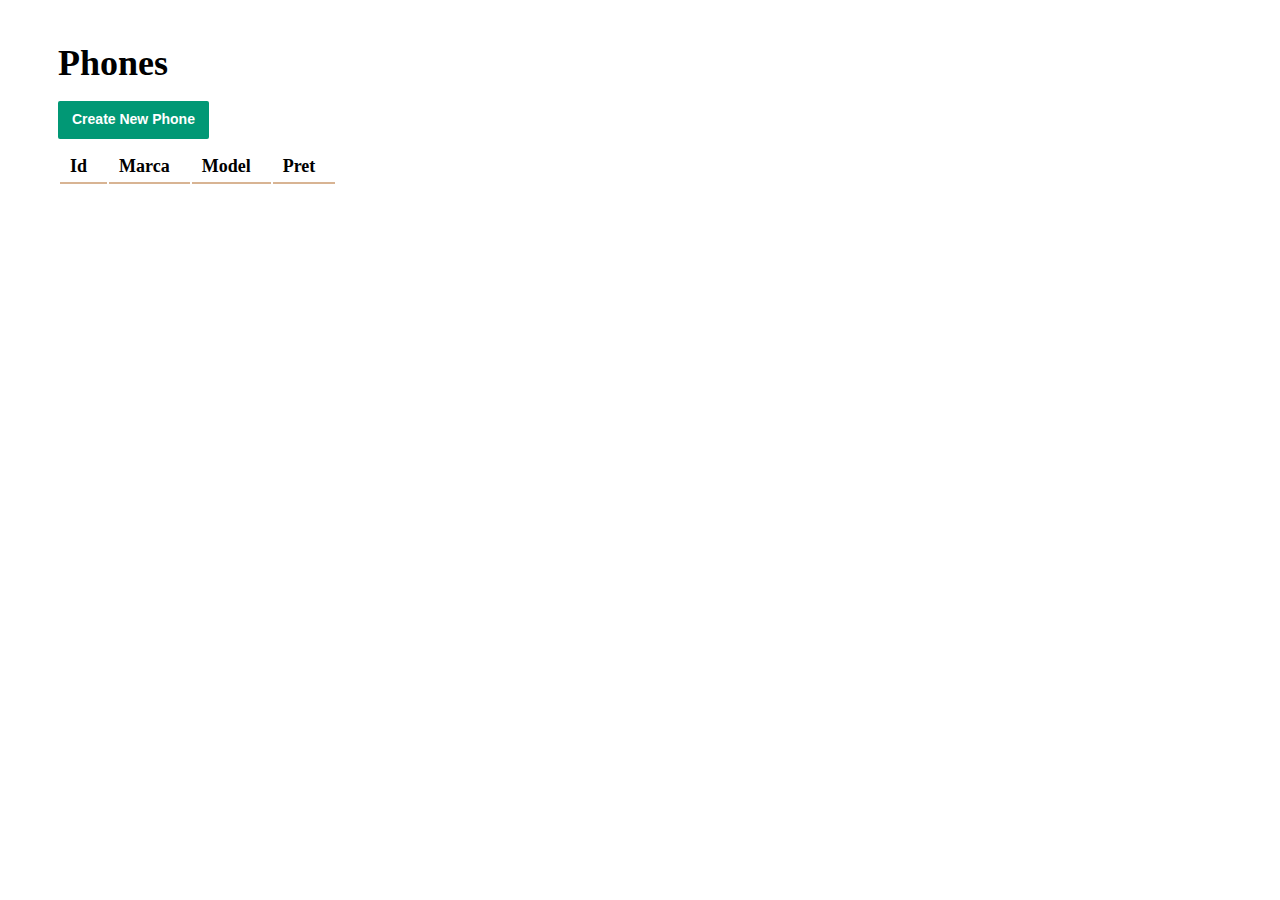
<file: index.html>
<!DOCTYPE html>
<html lang="en">
<head>
    <meta charset="UTF-8">
    <meta http-equiv="X-UA-Compatible" content="IE=edge">
    <meta name="viewport" content="width=device-width, initial-scale=1.0">
    <title>Document</title>
    <link rel="stylesheet" href="css/index.css">
</head>
<body>

   

    <div class="container">

    </div>


<script src="api.js"></script>
<script src="functions.js"></script>
<script src="app.js"></script>
    
</body>

</html>
</file>
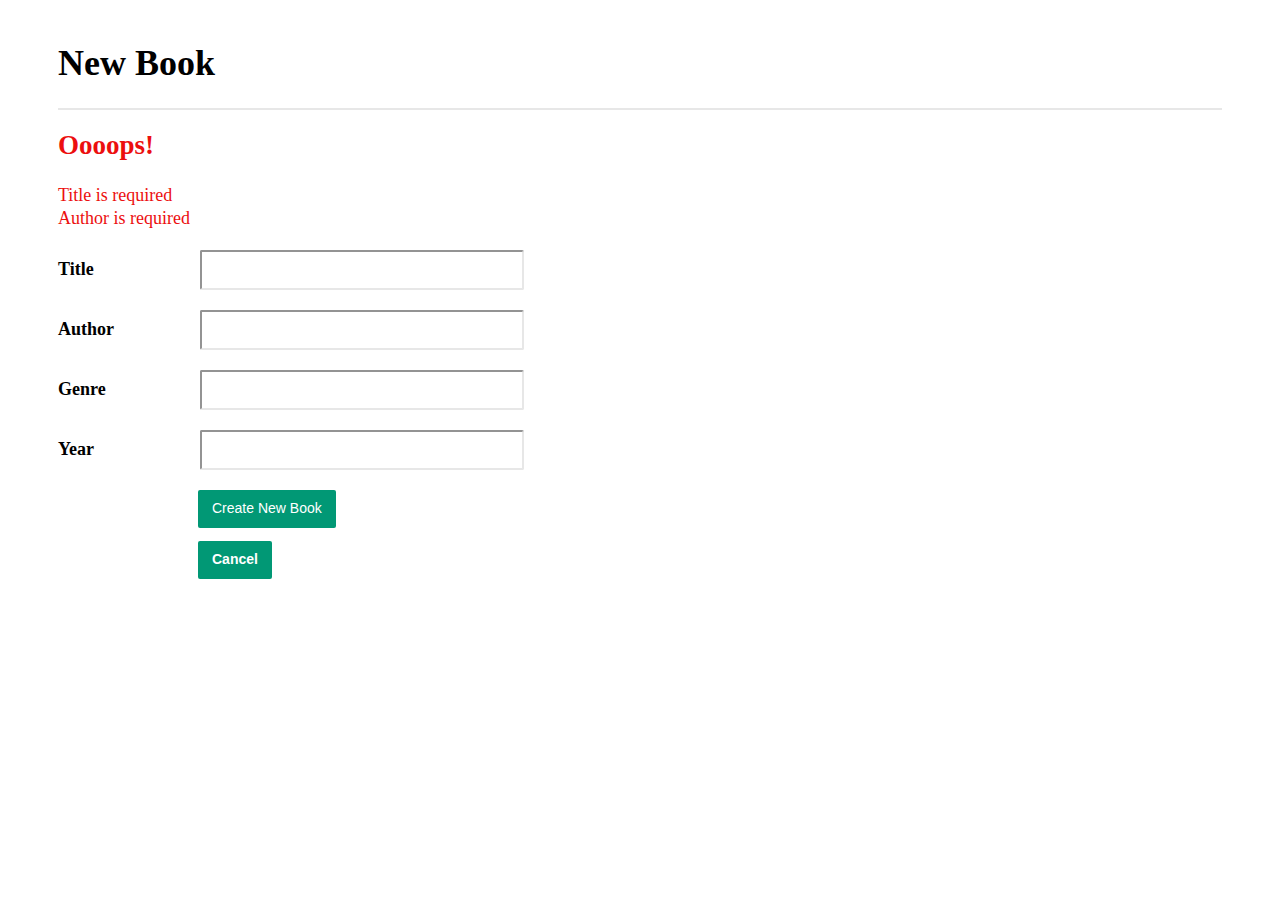
<file: mockup/form-error.html>
<!DOCTYPE html>
<html>

<head>
    <title>New Book</title>
    <link rel="stylesheet" href="../css/index.css">
</head>

<body>
    <h1>New Book</h1>
    <form>
        <h2 class="error">Oooops!</h2>
        <ul class="error">
            <li>Title is required</li>
            <li>Author is required</li>
        </ul>
        
        <p>
            <label for="title">Title</label>
            <input name="title" type="text" id="title">
        </p>
        <p>
            <label for="author">Author</label>
            <input name="author" type="text" id="author">
        </p>
        <p>
            <label for="genre">Genre</label>
            <input name="genre" type="text" id="genre">
        </p>
        <p>
            <label for="year">Year</label>
            <input name="year" type="text" id="year">
        </p>
        <p>
            <input type="submit" value="Create New Book">
        </p>
        <p>
            <a class="button" href="all_books.html">Cancel</a>
        </p>
    </form>
</body>

</html>
</file>
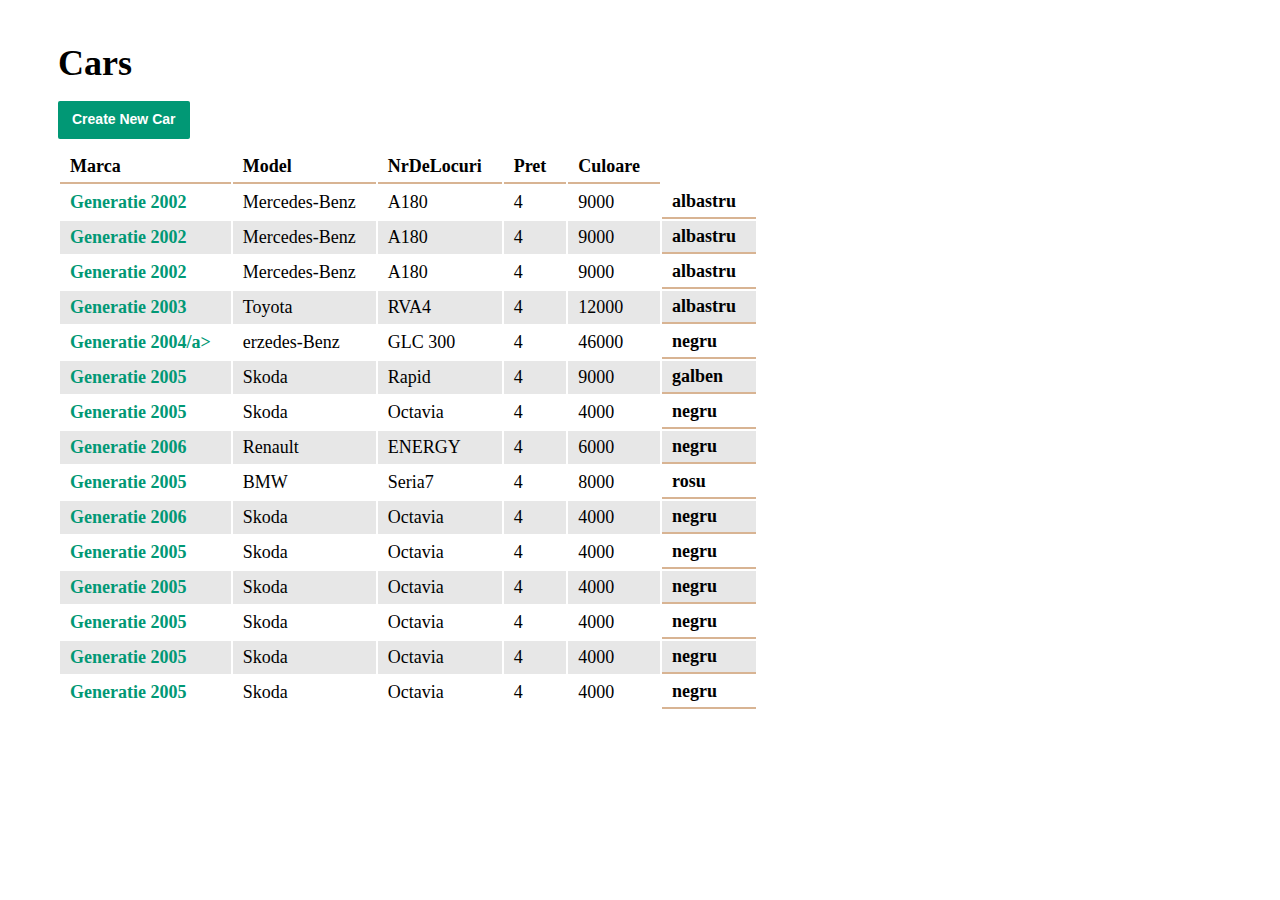
<file: mockup/layout.html>
<!DOCTYPE html>
<html>
<head>
	<title>Cars</title>
	<link href="../css/index.css" rel="stylesheet">
</head>
<body>
	<h1>Cars</h1>
	<p><a class="button" href="new_car.html">Create New Car</a></p>
	<table>
		<thead>
			<tr>
				<th>Marca</th>
				<th>Model</th>
				<th>NrDeLocuri</th>
				<th>Pret</th>
				<th>Culoare</th>
			</tr>
		</thead>
		<tbody>
			<tr>
				<td>
					<a href="car_detail.html">Generatie 2002</a>
				</td>
				<td>Mercedes-Benz</td>
				<td>A180</td>
				<td>4</td>
				<td>9000</td>
				<th>albastru</th>
			</tr>
			<tr>
				<td>
					<a href="car_detail.html">Generatie 2002</a>
				</td>
				<td>Mercedes-Benz</td>
				<td>A180</td>
				<td>4</td>
				<td>9000</td>
				<th>albastru</th>
			</tr>
			<tr>
				<td>
					<a href="car_detail.html">Generatie 2002</a>
				</td>
				<td>Mercedes-Benz</td>
				<td>A180</td>
				<td>4</td>
				<td>9000</td>
				<th>albastru</th>
			</tr>
			<tr>
				<td>
					<!-- car.html? -->
					<a href="index.html">Generatie 2003</a>
				</td>
				<td>Toyota</td>
				<td>RVA4</td>
				<td>4</td>
				<td>12000</td>
				<th>albastru</th>
			</tr>
			<tr>
				<td>
					<a href="car_detail.html">Generatie 2004/a>
				</td>
				<td>erzedes-Benz</td>
				<td>GLC 300</td>
				<td>4</td>
				<td>46000</td>
				<th>negru</th>
			</tr>
			<tr>
				<td>
					<a href="car_detail.html">Generatie 2005</a>
				</td>
				<td>Skoda</td>
				<td>Rapid</td>
				<td>4</td>
				<td>9000</td>
				<th>galben</th>
			</tr>
			<tr>
				<td>
					<a href="car_detail.html">Generatie 2005</a>
				</td>
				<td>Skoda</td>
				<td>Octavia</td>
				<td>4</td>
				<td>4000</td>
				<th>negru</th>
			</tr>
			<tr>
				<td>
					<a href="car_detail.html">Generatie 2006</a>
				</td>
				<td>Renault</td>
				<td>ENERGY</td>
				<td>4</td>
				<td>6000</td>
				<th>negru</th>
			</tr>
			<tr>
				<td>
					<a href="car_detail.html">Generatie 2005</a>
				</td>
				<td>BMW</td>
				<td>Seria7</td>
				<td>4</td>
				<td>8000</td>
				<th>rosu</th>
			</tr>
			<tr>
				<td>
					<a href="car_detail.html">Generatie 2006</a>
				</td>
				<td>Skoda</td>
				<td>Octavia</td>
				<td>4</td>
				<td>4000</td>
				<th>negru</th>
			</tr>
			<tr>
				<td>
					<a href="car_detail.html">Generatie 2005</a>
				</td>
				<td>Skoda</td>
				<td>Octavia</td>
				<td>4</td>
				<td>4000</td>
				<th>negru</th>
			</tr>
			<tr>
				<td>
					<a href="car_detail.html">Generatie 2005</a>
				</td>
				<td>Skoda</td>
				<td>Octavia</td>
				<td>4</td>
				<td>4000</td>
				<th>negru</th>
			</tr>
			<tr>
				<td>
					<a href="car_detail.html">Generatie 2005</a>
				</td>
				<td>Skoda</td>
				<td>Octavia</td>
				<td>4</td>
				<td>4000</td>
				<th>negru</th>
			</tr>
			<tr>
				<td>
					<a href="car_detail.html">Generatie 2005</a>
				</td>
				<td>Skoda</td>
				<td>Octavia</td>
				<td>4</td>
				<td>4000</td>
				<th>negru</th>
			</tr>
			<tr>
				<td>
					<a href="car_detail.html">Generatie 2005</a>
				</td>
				<td>Skoda</td>
				<td>Octavia</td>
				<td>4</td>
				<td>4000</td>
				<th>negru</th>
			</tr>
		</tbody>
	</table>
</body>
</html>
</file>
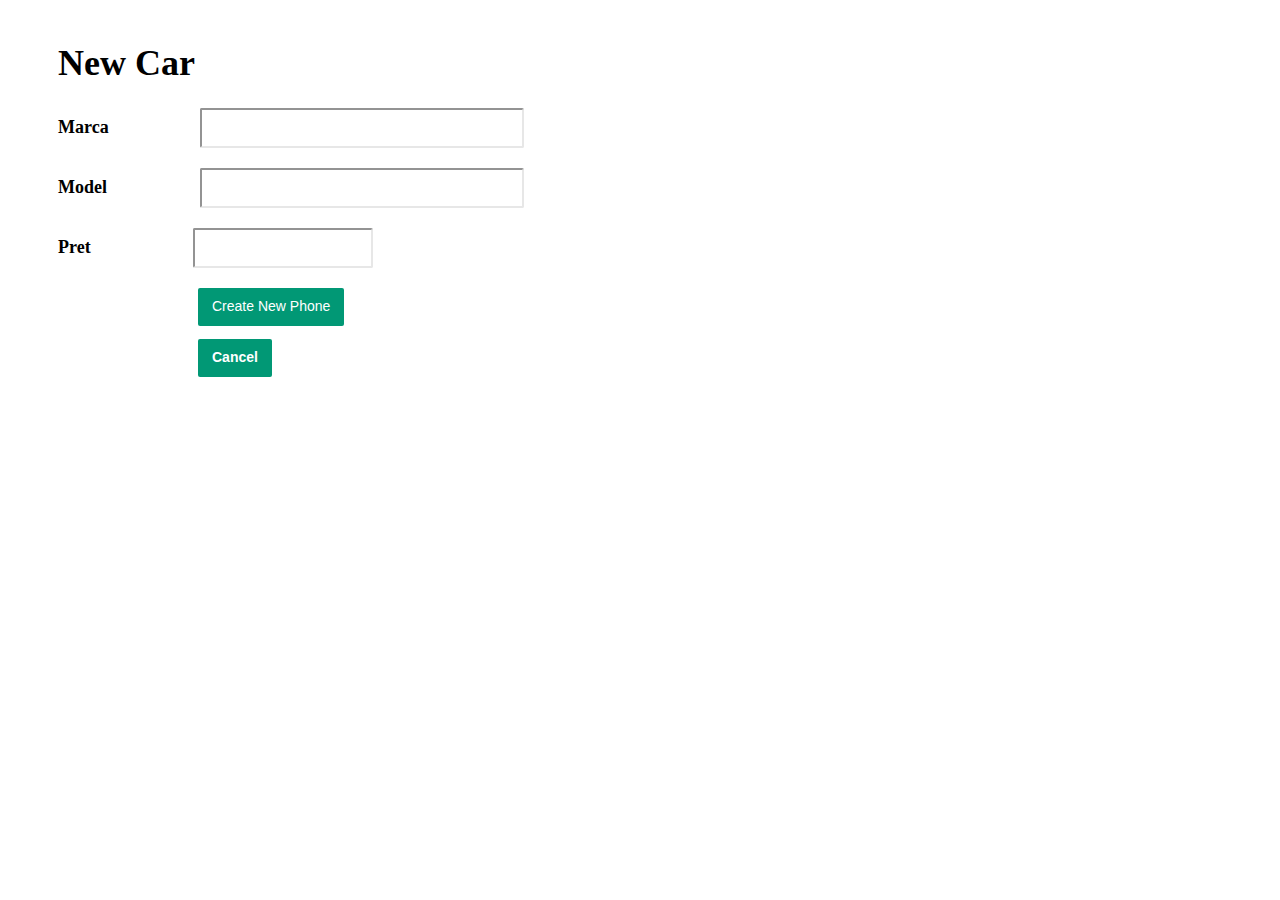
<file: mockup/new-telefon.html>
<!DOCTYPE html>
<html>

<head>
    <title>New Telefon</title>
    <link rel="stylesheet" href="../css/index.css">
</head>

<body>
    <h1>New Car</h1>
    <form>
        <p>
            <label for="marca">Marca</label>
            <input name="marca" type="text" id="marca">
        </p>
        <p>
            <label for="model">Model</label>
            <input name="model" type="text" id="model">
        </p>

        <p>
            <label for="pret">Pret</label>
            <input name="pret" type="pret" id="prey">
        </p>

        
        <p>
            <input type="submit" value="Create New Phone">
        </p>
        <p>
            <a class="button" href="all_phones.html">Cancel</a>
        </p>
    </form>
</body>

</html>
</file>
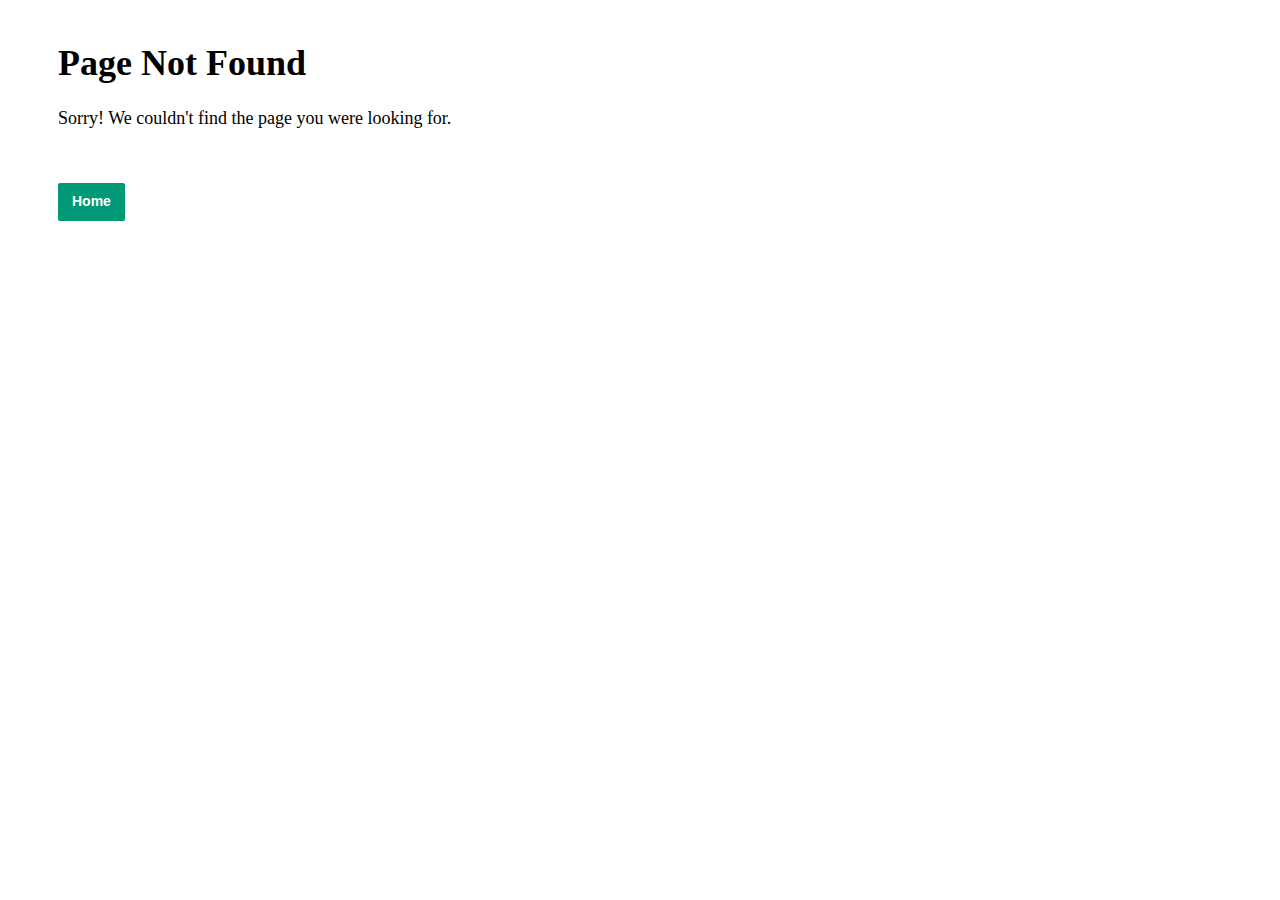
<file: mockup/page-not-found.html>
<!DOCTYPE html>
<html>

<head>
    <title>Page Not Found</title>
    <link rel="stylesheet" href="../css/index.css">
</head>

<body>
    <h1>Page Not Found</h1>
    <p>Sorry! We couldn't find the page you were looking for.</p>
    <br>
    <p>
        <a class="button" href="all_books.html">Home</a>
    </p>
</body>

</html>
</file>
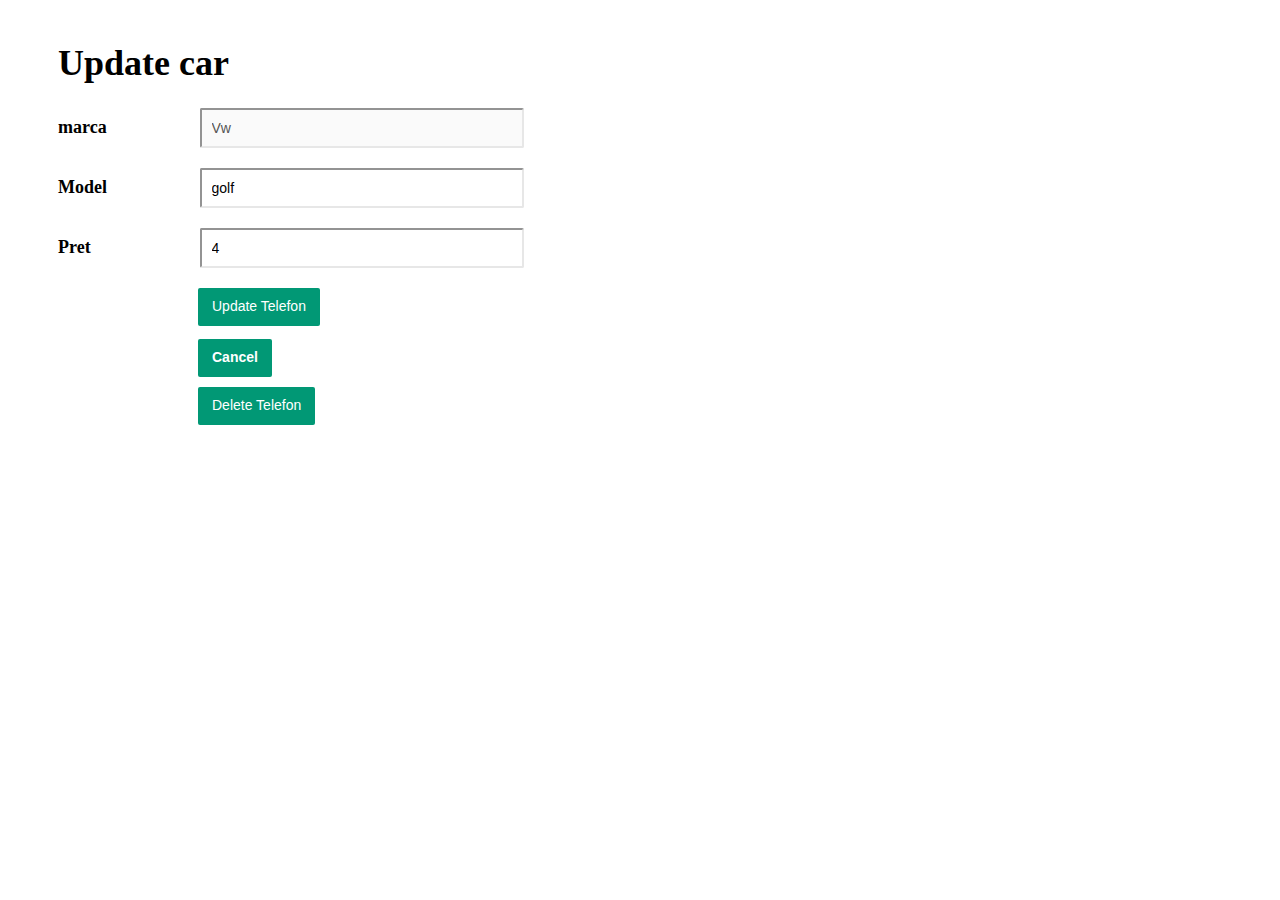
<file: mockup/update-telefon.html>
<!DOCTYPE html>
<html>

<head>
    <title>A Brief History of Time</title>
    <link rel="stylesheet" href="../css/index.css">
    
</head>

<body>
    <h1>Update car</h1>
    <form>
        <p>
            <label for="marca">marca</label>
            <input name="marca" type="text" id="marca" value="Vw "  disabled>
        </p>
        <p>
            <label for="model">Model</label>
            <input name="model" type="text" id="model" value="golf">
        </p>

        <p>
            <label for="pret">Pret</label>
            <input name="pret" type="text" id="pret" value="4">
        </p>
        <p>
            <input type="submit" value="Update Telefon">
        </p>
    </form>
    <form method="post" action="/telefon/8/delete" onsubmit="return confirm('Do you really want to delete this car?');">
        <p>
            <a class="button" href="all_telefon.html">Cancel</a>
        </p>
        <p><input type="submit" value="Delete Telefon"></p>
    </form>
</body>

</html>
</file>
<file: css/index.css>
body {
  padding: 10px 50px 50px;
  font: 18px "Garamond", serif;
}

a {
  color: #019875;
  text-decoration: none;
  font-weight: bold;
  transition: 0.4s;
}

  a:hover {
    color: black;
  }

a.button, input[type=submit] {
  color: white;
  background: #019875;
  font-family: "Lucida Grande", Helvetica, Arial, sans-serif;
  padding: 10px 14px 12px;
  font-size: 14px;
  border-radius: 2px;
  cursor: pointer;
}

form a.button, input[type=submit] {
  margin-left: 140px;
  transition: 0.4s;
}

input[type=submit] {
  border: 0;
}

  a.button:hover, input[type=submit]:hover {
    background-color: #01b189;
  }

p {
  margin: 20px auto;
}

ul {
  padding: 0;
  list-style-type: none;
  margin-bottom: 10px;
  line-height: 1.3em;
}

h2 {
  border-top: 2px solid #e7e7e7;
  padding-top: 20px;
}

th {
  border-bottom: 2px solid #D8B493;
  text-align: left;
  padding: 5px 20px 5px 10px;
}



tr {
  min-height: 50px;
}

tr:nth-child(2n) {
  background: #E7E7E7;
}

td {
  padding: 5px 20px 5px 10px;
}

label {
  font-weight: bold;
  min-width: 130px;
  display: inline-block;
  transition: 0.4s;
}

input {
  padding: 10px;
  font-family: "Lucida Grande", Helvetica, Arial, sans-serif;
  font-size: 14px;
  border-radius: 2px;
  border-color: #E7E7E7;
  transition: 0.4s;
}

input[type=text] {
  margin-left: 7px;
  width: 300px;
}

.error {
  color: rgb(236, 15, 15);
}

.butoane{
  display: flex;
  flex-direction: column;
  gap: 20px;

  margin-left: 140px;
}

button{
  border: 5px soloid #019875;
  background-color: #019875;
  color: white;
  width:100px;
  height: 40px


}
</file>
